<file: index.html>
<!doctype html>
    <html lang="fr" xml:lang="fr" xmlns="http://www.w3.org/1999/xhtml">
        <head>
            <title>Mayssa Rouibah</title>
            <meta charset="UTF-8"/>
            <meta name="viewport" content="width=device-width, initial-scale=1"/>
            <link rel="stylesheet" type="text/css" href="/style/style.css" />
            <script src="/js/script.js"></script>
        </head>
        <body>
            <section id="background">
            </section>
            <section id="loading-screen">
                <p style="font-family: 'Winkle';font-size: 32px;color: white;">Loading...</p>
                <div class="loader"><img src="/media/visual_assets/star.png" alt="étoile"/></div>
                <p style="font-family: 'PlanetKosmos';font-size: 32px;color: white;">100%</p>
            </section>
            <main>
                <div id="ACCUEIL">
                    <div id="Accueil_text">
                        <div id="titre">
                            <div id="MOI">
                                <div id="Mayssa">
                                    <p>Mayssa</p>
                                    <p>Mayssa</p>
                                    <p>Mayssa</p>
                                </div>
                                <div id="Rouibah">
                                    <p>Rouibah</p>
                                    <p>Rouibah</p>
                                </div>
                            </div>
                            <div id="profil">
                                <p style="text-align: center;" id="futur_dev">Développeuse web</p>
                                <p style="font-weight: bold;">Développement front, développement back</p>
                                <p><span style="font-family: 'Starborn';">a</span>À la recherche d’une alternance à partir de septembre 2025<span style="font-family: 'Starborn';">a</span></p>
                            </div>
                        </div>
                        <div id="menu_accueil">
                            <div class="button"><a href="/accueil.html#a_propos">A propos</a></div>
                            <div class="button"><a href="/accueil.html#competences_section">competences</a></div>
                            <div class="button"><a href="/projets/index.html">mes projets</a></div>
                        </div>
                        <p id="mentionslegales">2024 - Portfolio - ROUIBAH Mayssa</p>
                    </div>
                    <div id="image_container_accueil">
                        <!--  <div id="circleFond"></div> ---->
                        <!-- <div id="rectFond"></div> ---->
                        <img src="/media/pics/ACCUEIL_me.png" id="photo_accueil" alt="Mistress of art and coding"/>
                    </div>
                </div>
            </main>
        </body>
    </html>
</file>
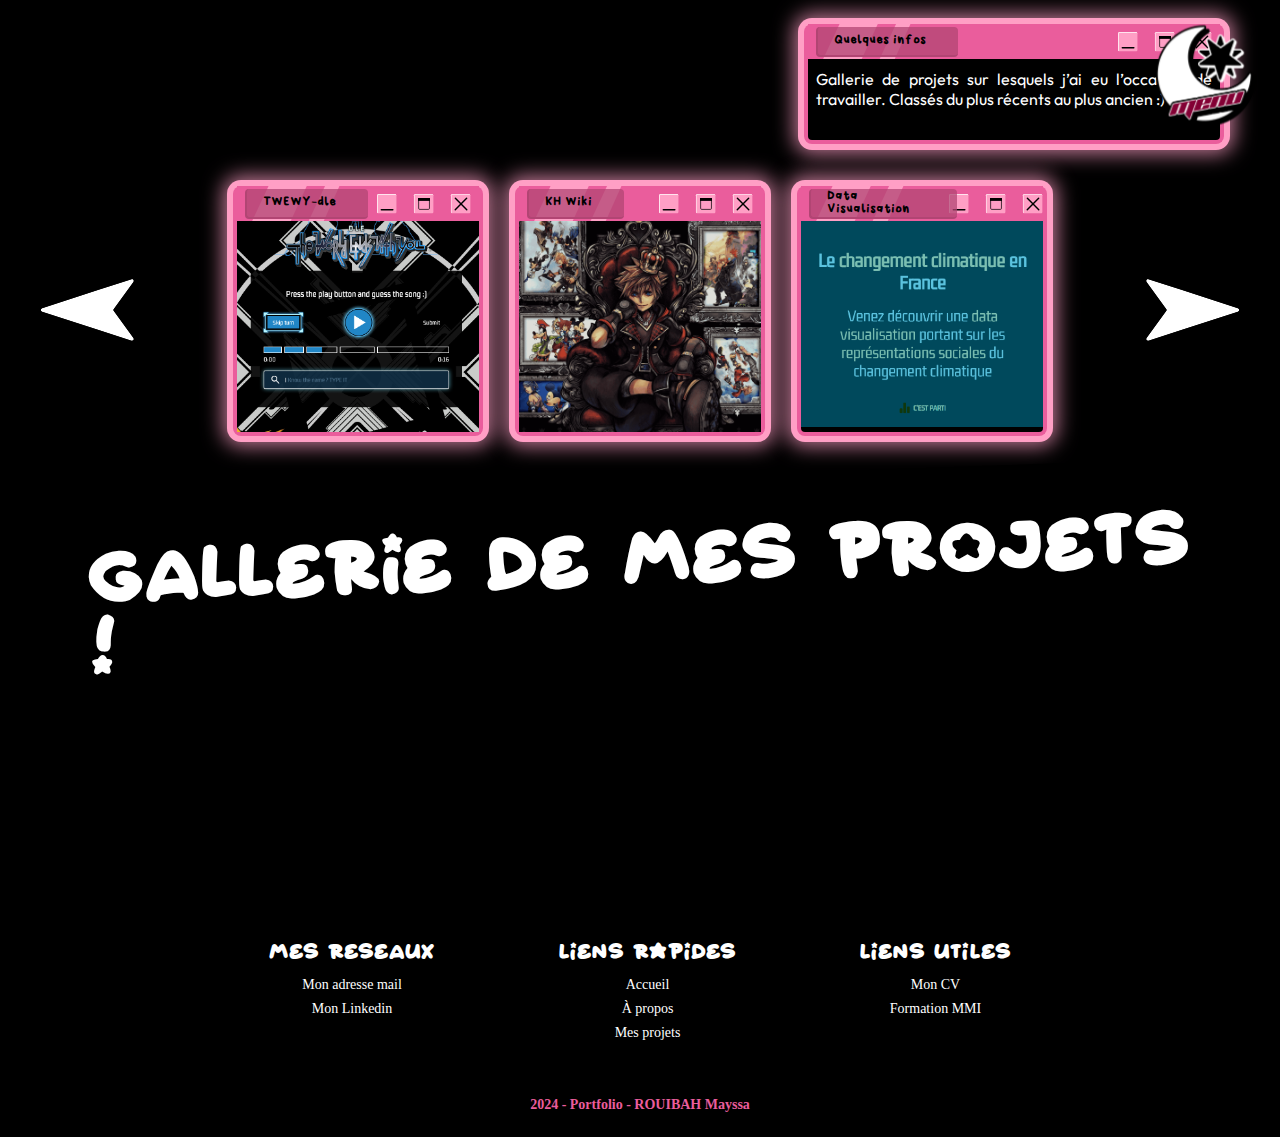
<file: projets/index.html>
<!doctype html>
    <html lang="fr" xml:lang="fr" xmlns="http://www.w3.org/1999/xhtml">
        <head>
            <title>Mayssa Rouibah</title>
            <meta charset="UTF-8"/>
            <meta name="viewport" content="width=device-width, initial-scale=1"/>
            <link rel="stylesheet" type="text/css" href="/style/style.css" />
            <script src="/js/script.js"></script>
        </head>
        <body>
            <section id="loading-screen">
                <p style="font-family: 'Winkle';font-size: 32px;color: white;">Loading...</p>
                <div class="loader"><img src="/media/visual_assets/star.png" alt="étoile"/></div>
                <p style="font-family: 'PlanetKosmos';font-size: 32px;color: white;">100%</p>
            </section>

            <header>

                <div id="menu">

                    <img id="menu_icon" src="/media/visual_assets/menu-lune.png" alt="menu"/>

                    <div id="menu_container">
                        <svg id="close_menu" xmlns="http://www.w3.org/2000/svg" width="25" height="25" viewBox="0 0 30 31" fill="none">
                            <path d="M0.455689 27.7888C-0.139508 27.1936 -0.139508 26.2286 0.455689 25.6334L25.2428 0.846301C25.838 0.251103 26.803 0.251103 27.3982 0.8463L29.5536 3.0017C30.1488 3.5969 30.1488 4.5619 29.5536 5.1571L4.76649 29.9442C4.17129 30.5394 3.20629 30.5394 2.61109 29.9442L0.455689 27.7888Z" fill="white"/>
                            <path d="M29.5443 27.7888C30.1395 27.1936 30.1395 26.2286 29.5443 25.6334L4.7572 0.846301C4.162 0.251103 3.197 0.251103 2.6018 0.8463L0.446398 3.0017C-0.148799 3.5969 -0.148799 4.5619 0.446398 5.1571L25.2335 29.9442C25.8287 30.5394 26.7937 30.5394 27.3889 29.9442L29.5443 27.7888Z" fill="white"/>
                        </svg>
                        <a href="/index.html">
                            <img src="/media/visual_assets/home.png"/>
                        </a>
                        <a href="/accueil.html#a_propos">
                            <img src="/media/visual_assets/profile.png"/>
                        </a>
                        <a href="/projets/index.html">
                            <img src="/media/visual_assets/projects.png"/>
                        </a>
                        <a class="contact" target="_blank" href="mailto:rouibahmayssa@gmail.com">
                            <img src="/media/visual_assets/mail.png"/>
                        </a>
                        <a class="contact" target="_blank" href="https://linkedin.com/in/mayssa-rouibah">
                            <img src="/media/visual_assets/linkedin.png"/>
                        </a>
                    </div>
                </div>

            </header>

            <main>
                <section id="projets_page">
                    <div id="infos" class="window" >
                        <div class="head_window">
                            <div class="title_window">Quelques infos</div>
                            <div class="boxes"></div>
                            <div class="shine"></div>
                        </div>
                        <div class="content">Gallerie de projets sur lesquels j’ai eu l’occasion de travailler. Classés du plus récents au plus ancien :)</div>
                    </div>
                    <div class="container_titre_section">
                        <div class="titre_section"><p>portfolio</p><p>portfolio</p></div>
                        <div class="titre_section_fond"></div>
                    </div>
                    <div class="carousel">
                        <div class="carousel-container">
                            <div class= "projets carousel-item">
                                <a href="/projets/twewydle.html" style="animation-delay: 1s ;" class="window" >
                                    <div class="head_window">
                                        <div class="title_window">TWEWY-dle</div>
                                        <div class="boxes"></div>
                                        <div class="shine"></div>
                                    </div>
                                    <div class="content">
                                        <img alt="Preview TWEWYdle" src="/media/projets/twewy/visual.png"/>
                                    </div>
                                </a>

                                <a href="/projets/khwiki.html" style="animation-delay: 3s ;" class="window" >
                                    <div class="head_window">
                                        <div class="title_window">KH Wiki</div>
                                        <div class="boxes"></div>
                                        <div class="shine"></div>
                                    </div>
                                    <div class="content">
                                        <img alt="Preview KH wiki" src="/media/projets/khwiki/visual.png"/>
                                    </div>
                                </a>
            
                                <a href="/projets/datavizualisation.html" style="animation-delay: 2s ;" class="window" >
                                    <div class="head_window">
                                        <div class="title_window">Data Visualisation</div>
                                        <div class="boxes"></div>
                                        <div class="shine"></div>
                                    </div>
                                    <div class="content">
                                        <img alt="Preview Data visualisation" src="/media/projets/dataviz/visual.png"/>
                                    </div>
                                </a>
            
                            </div>
                            
                            <div class="projets carousel-item">
                                <a href="/projets/fixsou.html" style="animation-delay: 4s ;" class="window" >
                                    <div class="head_window">
                                        <div class="title_window">Fixsou</div>
                                        <div class="boxes"></div>
                                        <div class="shine"></div>
                                    </div>
                                    <div class="content">
                                        <img alt="Preview Data visualisation" src="/media/projets/fixsou/visual.png"/>
                                    </div>
                                </a>
            
                                <a style="animation-delay: 5s ;" class="window" >
                                    <div class="head_window">
                                        <div class="title_window">Work in progress</div>
                                        <div class="boxes"></div>
                                        <div class="shine"></div>
                                    </div>
                                    <div class="content"></div>
                                </a>
                            </div>
                        </div>
                        

                        <div class="carousel-button prev"><img src="/media/visual_assets/next_button.svg"/></div>
                        <div class="carousel-button next"><img src="/media/visual_assets/next_button.svg"/></div>

                    </div>
                    <div id="gallerie_titre">GAllerie de mes projets !</div>
                    <div style="display: none;" class="button"><a href="projets.html">tous mes projets</a></div>
                </section>
            </main>

            <footer>
                <div id="footer_content">
                    <div id="footerinfos">
                        <div class="footer_item">
                            <p class="footer_titre">Mes reseAux</p>
                            <div class="liste_footer">
                                <a href="mailto:rouibahmayssa@gmail.com" target="_blank">Mon adresse mail</a>
                                <a href="https://linkedin.com/in/mayssa-rouibah" target="_blank">Mon Linkedin</a>
                            </div>
                        </div>
                        
                        <div class="footer_item">
                            <p class="footer_titre">liens rapides</p>
                            <div class="liste_footer">
                                <a href="/index.html">Accueil</a>
                                <a href="/accueil.html">À propos</a>
                                <a href="/projets/index.html">Mes projets</a>
                            </div>
                        </div>
    
                        <div class="footer_item">
                            <p class="footer_titre">Liens utiles</p>
                            <div class="liste_footer">
                                <a href="/ROUIBAH_MAYSSA_CV.pdf" target="_blank">Mon CV</a>
                                <a href="https://www.onisep.fr/ressources/univers-formation/formations/post-bac/but-metiers-du-multimedia-et-de-l-internet-parcours-creation-numerique" target="_blank">
                                Formation MMI</a>
                            </div>
                        </div>
    
                    </div>
                    <p id="mentionslegales">2024 - Portfolio - ROUIBAH Mayssa</p>
                </div>
            </footer>

        </body>
    </html>
</file>
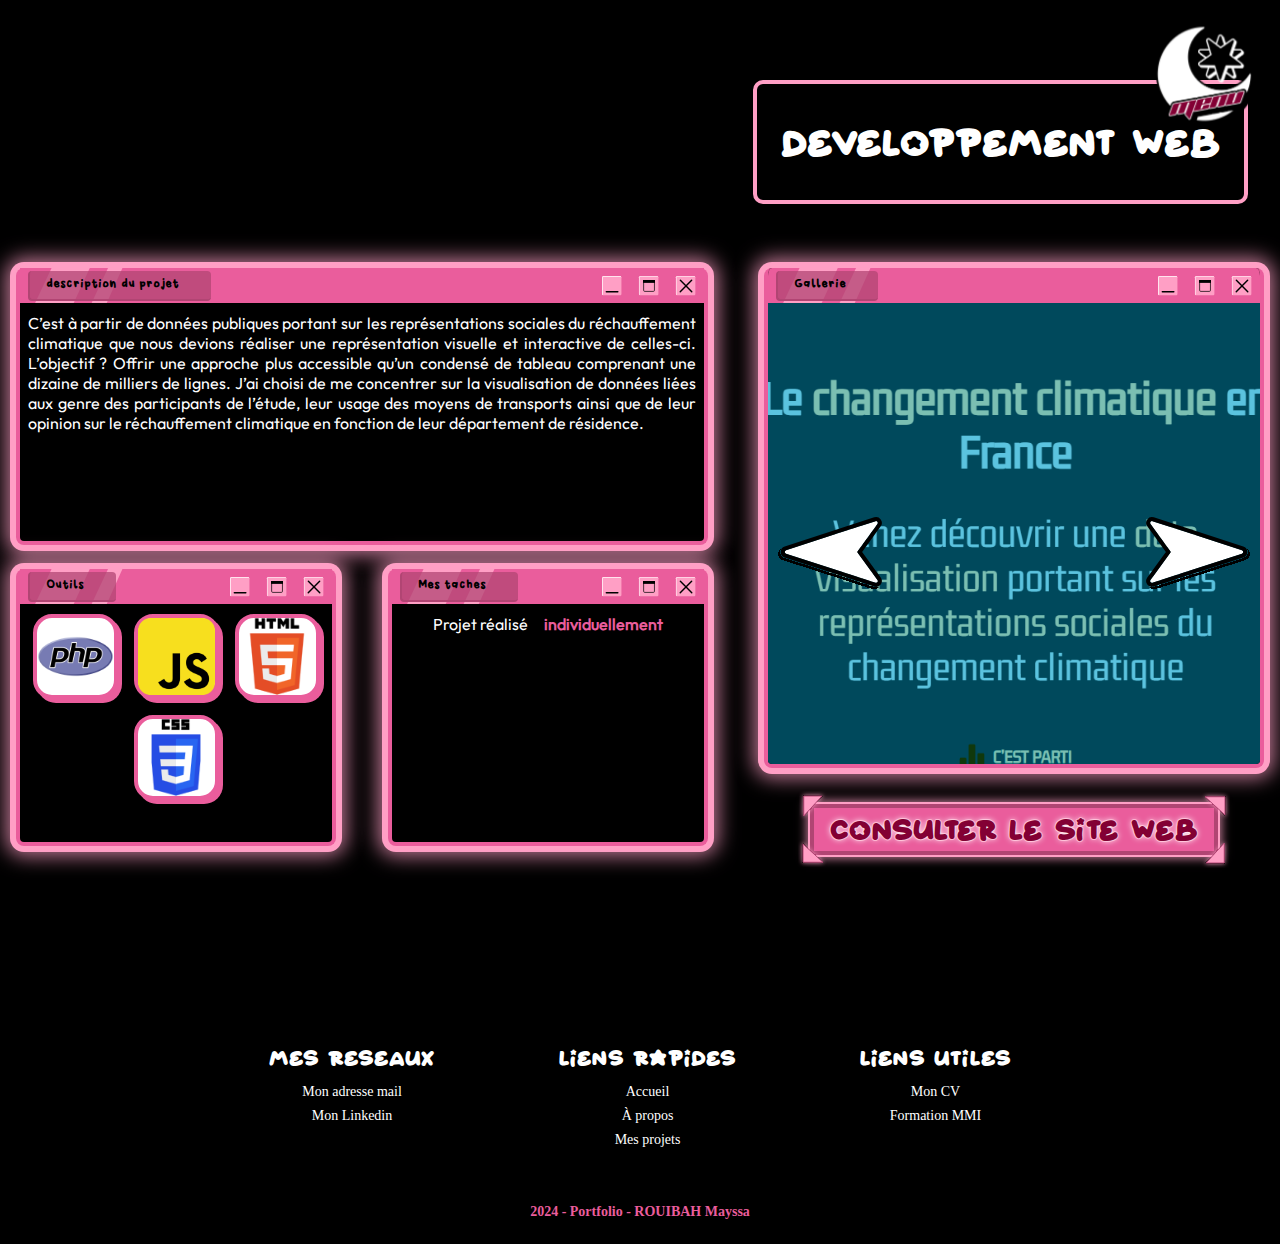
<file: projets/datavizualisation.html>
<!doctype html>
    <html lang="fr" xml:lang="fr" xmlns="http://www.w3.org/1999/xhtml">
        <head>
            <title>Mayssa Rouibah</title>
            <meta charset="UTF-8"/>
            <meta name="viewport" content="width=device-width, initial-scale=1"/>
            <link rel="stylesheet" type="text/css" href="/style/style.css" />
            <script src="/js/script.js"></script>
        </head>
        <body>
            
            <section id="loading-screen">
                <p style="font-family: 'Winkle';font-size: 32px;color: white;">Loading...</p>
                <div class="loader"><img src="/media/visual_assets/star.png" alt="étoile"/></div>
                <p style="font-family: 'PlanetKosmos';font-size: 32px;color: white;">100%</p>
            </section>
            <header>

                <div id="menu">

                    <img id="menu_icon" src="/media/visual_assets/menu-lune.png" alt="menu"/>

                    <div id="menu_container">
                        <svg id="close_menu" xmlns="http://www.w3.org/2000/svg" width="25" height="25" viewBox="0 0 30 31" fill="none">
                            <path d="M0.455689 27.7888C-0.139508 27.1936 -0.139508 26.2286 0.455689 25.6334L25.2428 0.846301C25.838 0.251103 26.803 0.251103 27.3982 0.8463L29.5536 3.0017C30.1488 3.5969 30.1488 4.5619 29.5536 5.1571L4.76649 29.9442C4.17129 30.5394 3.20629 30.5394 2.61109 29.9442L0.455689 27.7888Z" fill="white"/>
                            <path d="M29.5443 27.7888C30.1395 27.1936 30.1395 26.2286 29.5443 25.6334L4.7572 0.846301C4.162 0.251103 3.197 0.251103 2.6018 0.8463L0.446398 3.0017C-0.148799 3.5969 -0.148799 4.5619 0.446398 5.1571L25.2335 29.9442C25.8287 30.5394 26.7937 30.5394 27.3889 29.9442L29.5443 27.7888Z" fill="white"/>
                        </svg>
                        <a href="/index.html">
                            <img src="/media/visual_assets/home.png"/>
                        </a>
                        <a href="/accueil.html#a_propos">
                            <img src="/media/visual_assets/profile.png"/>
                        </a>
                        <a href="/projets/index.html">
                            <img src="/media/visual_assets/projects.png"/>
                        </a>
                        <a class="contact" target="_blank" href="mailto:rouibahmayssa@gmail.com">
                            <img src="/media/visual_assets/mail.png"/>
                        </a>
                        <a class="contact" target="_blank" href="https://linkedin.com/in/mayssa-rouibah">
                            <img src="/media/visual_assets/linkedin.png"/>
                        </a>
                    </div>
                </div>

            </header>
            <main>
                
                <section id="section_projet">
                    <div class="container_titre_section">
                        <div class="titre_section"><p>data visualisation</p><p>data visualisation</p></div>
                        <div class="titre_section_fond"></div>
                    </div>
                    
                    <div class="projet_cat">Developpement Web</div>

                    <div class="projet_detail">
                        
                        <div class="projet_text">

                            <div class="description_projet window" >
                                <div class="head_window">
                                    <div class="title_window">description du projet</div>
                                    <div class="boxes"></div>
                                    <div class="shine"></div>
                                </div>
                                <div class="content">
                                    C’est à partir de données publiques portant sur les représentations sociales du réchauffement climatique que nous devions réaliser une représentation visuelle et interactive de celles-ci. L’objectif ? Offrir une approche plus accessible qu’un condensé de tableau comprenant une dizaine de milliers de lignes. J’ai choisi de me concentrer sur la visualisation de données liées aux genre des participants de l’étude, leur usage des moyens de transports ainsi que de leur opinion sur le réchauffement climatique en fonction de leur département de résidence.
                                </div>
                            </div>
                            
                            <div class="outils_taches">

                                <div class="outils_projet window" >
                                    <div class="head_window">
                                        <div class="title_window">Outils</div>
                                        <div class="boxes"></div>
                                        <div class="shine"></div>
                                    </div>
                                    <div class="content">
                                        <div class="img_outil"><img src="/media/visual_assets/php.png" alt="php logo"/></div>
                                        <div class="img_outil"><img src="/media/visual_assets/js.png" alt="JS logo"/></div>
                                        <div class="img_outil"><img src="/media/visual_assets/html5.png" alt="HTML logo"/></div>
                                        <div class="img_outil"><img src="/media/visual_assets/CSS.png" alt="CSS logo"/></div>
                                    </div>
                                </div>

                                <div class="mes_taches window" >
                                    <div class="head_window">
                                        <div class="title_window">Mes taches</div>
                                        <div class="boxes"></div>
                                        <div class="shine"></div>
                                    </div>
                                    <div class="content">
                                        Projet réalisé<span style="color: #EA5D9C; font-weight: 700;">individuellement</span>
                                    </div>
                                </div>

                            </div>

                        </div>

                        <div class="visuel_et_liens">

                            <div class="visuels window" >
                                <div class="head_window">
                                    <div class="title_window">Gallerie</div>
                                    <div class="boxes"></div>
                                    <div class="shine"></div>
                                </div>
                                <div class="carousel content">
                                        <div class="carousel-container">

                                            <div class= "carousel-item">
                                                <img src="/media/projets/dataviz/visual.png" alt="capture d'écran du projet"/>
                                            </div>

                                            <div class= "carousel-item">
                                                <img src="/media/projets/dataviz/screenshot_01.png" alt="capture d'écran du projet"/>
                                            </div>

                                            <div class= "carousel-item">
                                                <img src="/media/projets/dataviz/screenshot_02.png" alt="capture d'écran du projet"/>
                                            </div>

                                            <div class= "carousel-item">
                                                <img src="/media/projets/dataviz/screenshot_03.png" alt="capture d'écran du projet"/>
                                            </div>

                                            <div class= "carousel-item">
                                                <img src="/media/projets/dataviz/screenshot_04.png" alt="capture d'écran du projet"/>
                                            </div>

                                        </div>
                                        <div class="carousel-button prev"><img src="/media/visual_assets/next_button.svg"/></div>
                                        <div class="carousel-button next"><img src="/media/visual_assets/next_button.svg"/></div>
                                </div>
                            </div>

                            <div class="buttons">
                                <div class="button"><a href="http://projets.iut-bobigny.univ-paris13.fr/~rouibah/SAE303/">consulter le site web</a></div>
                            </div>
                        </div>

                    </div>
                </section>
            </main>

            <footer>
                <div id="footer_content">
                    <div id="footerinfos">
                        <div class="footer_item">
                            <p class="footer_titre">Mes reseAux</p>
                            <div class="liste_footer">
                                <a href="mailto:rouibahmayssa@gmail.com" target="_blank">Mon adresse mail</a>
                                <a href="https://linkedin.com/in/mayssa-rouibah" target="_blank">Mon Linkedin</a>
                            </div>
                        </div>
                        
                        <div class="footer_item">
                            <p class="footer_titre">liens rapides</p>
                            <div class="liste_footer">
                                <a href="/index.html">Accueil</a>
                                <a href="/accueil.html">À propos</a>
                                <a href="/projets/index.html">Mes projets</a>
                            </div>
                        </div>
    
                        <div class="footer_item">
                            <p class="footer_titre">Liens utiles</p>
                            <div class="liste_footer">
                                <a href="/ROUIBAH_MAYSSA_CV.pdf" target="_blank">Mon CV</a>
                                <a href="https://www.onisep.fr/ressources/univers-formation/formations/post-bac/but-metiers-du-multimedia-et-de-l-internet-parcours-creation-numerique" target="_blank">
                                Formation MMI</a>
                            </div>
                        </div>
    
                    </div>
                    <p id="mentionslegales">2024 - Portfolio - ROUIBAH Mayssa</p>
                </div>
            </footer>
        </body>
    </html>
</file>
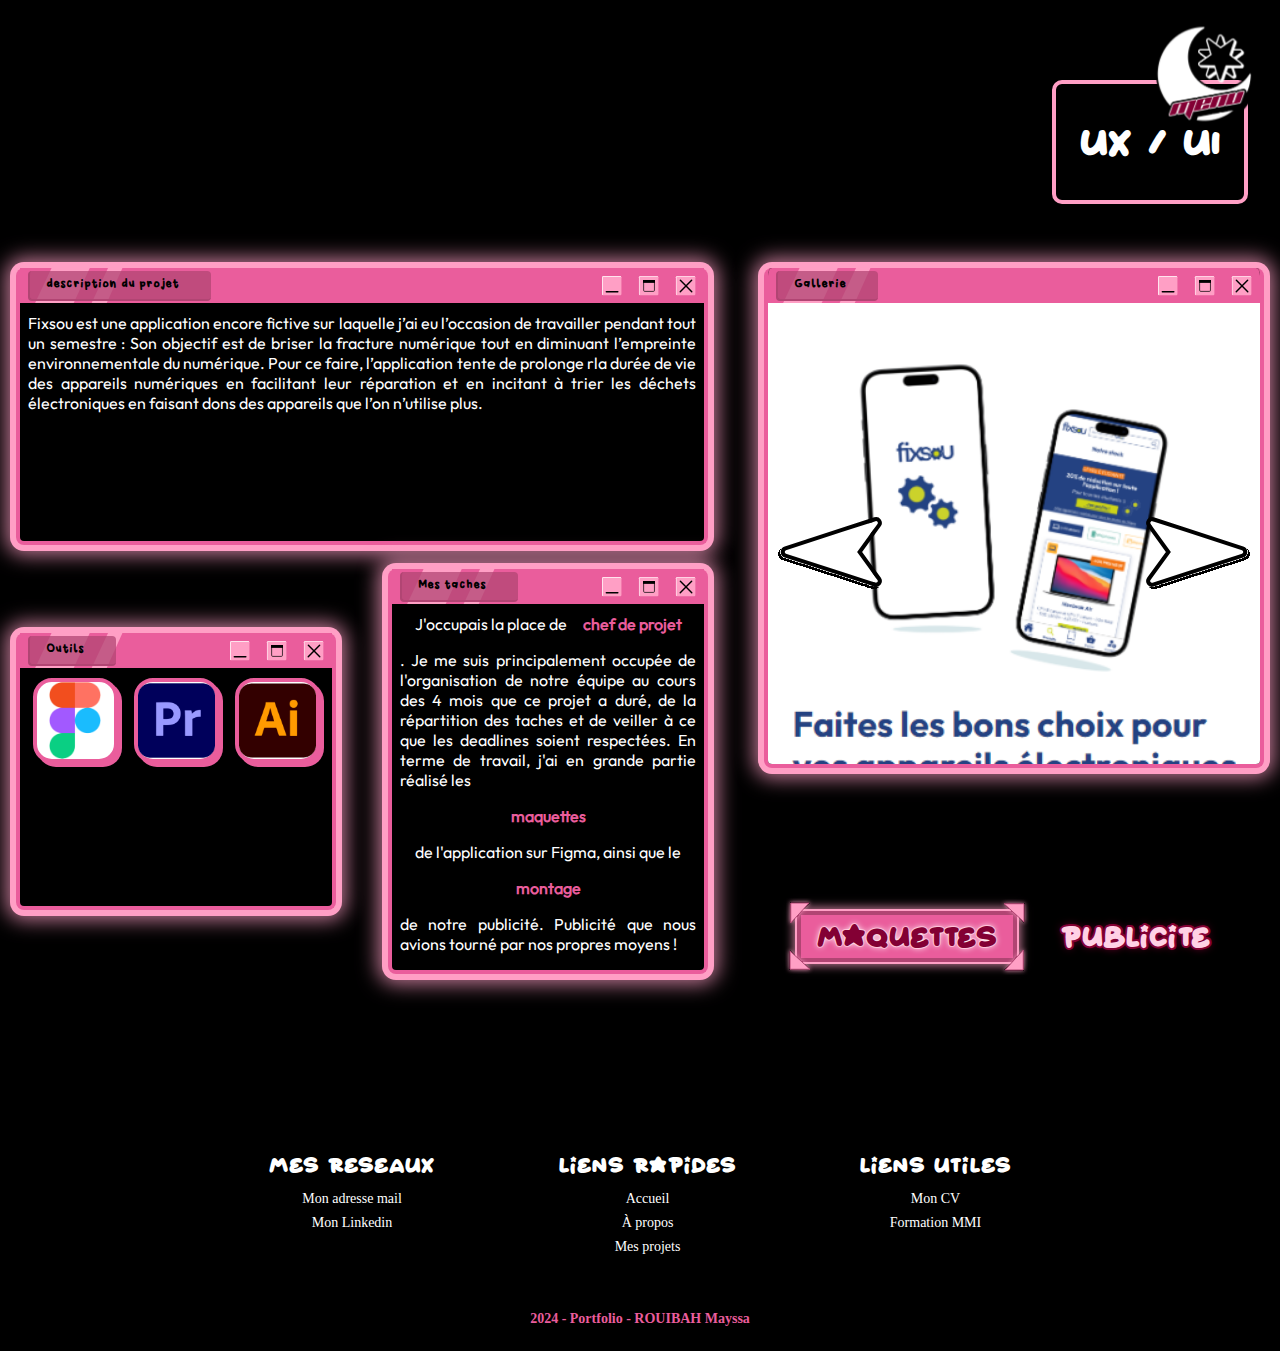
<file: projets/fixsou.html>
<!doctype html>
    <html lang="fr" xml:lang="fr" xmlns="http://www.w3.org/1999/xhtml">
        <head>
            <title>Mayssa Rouibah</title>
            <meta charset="UTF-8"/>
            <meta name="viewport" content="width=device-width, initial-scale=1"/>
            <link rel="stylesheet" type="text/css" href="/style/style.css" />
            <script src="/js/script.js"></script>
        </head>
        <body>
            
            <section id="loading-screen">
                <p style="font-family: 'Winkle';font-size: 32px;color: white;">Loading...</p>
                <div class="loader"><img src="/media/visual_assets/star.png" alt="étoile"/></div>
                <p style="font-family: 'PlanetKosmos';font-size: 32px;color: white;">100%</p>
            </section>
            <header>

                <div id="menu">

                    <img id="menu_icon" src="/media/visual_assets/menu-lune.png" alt="menu"/>

                    <div id="menu_container">
                        <svg id="close_menu" xmlns="http://www.w3.org/2000/svg" width="25" height="25" viewBox="0 0 30 31" fill="none">
                            <path d="M0.455689 27.7888C-0.139508 27.1936 -0.139508 26.2286 0.455689 25.6334L25.2428 0.846301C25.838 0.251103 26.803 0.251103 27.3982 0.8463L29.5536 3.0017C30.1488 3.5969 30.1488 4.5619 29.5536 5.1571L4.76649 29.9442C4.17129 30.5394 3.20629 30.5394 2.61109 29.9442L0.455689 27.7888Z" fill="white"/>
                            <path d="M29.5443 27.7888C30.1395 27.1936 30.1395 26.2286 29.5443 25.6334L4.7572 0.846301C4.162 0.251103 3.197 0.251103 2.6018 0.8463L0.446398 3.0017C-0.148799 3.5969 -0.148799 4.5619 0.446398 5.1571L25.2335 29.9442C25.8287 30.5394 26.7937 30.5394 27.3889 29.9442L29.5443 27.7888Z" fill="white"/>
                        </svg>
                        <a href="/index.html">
                            <img src="/media/visual_assets/home.png"/>
                        </a>
                        <a href="/accueil.html#a_propos">
                            <img src="/media/visual_assets/profile.png"/>
                        </a>
                        <a href="/projets/index.html">
                            <img src="/media/visual_assets/projects.png"/>
                        </a>
                        <a class="contact" target="_blank" href="mailto:rouibahmayssa@gmail.com">
                            <img src="/media/visual_assets/mail.png"/>
                        </a>
                        <a class="contact" target="_blank" href="https://linkedin.com/in/mayssa-rouibah">
                            <img src="/media/visual_assets/linkedin.png"/>
                        </a>
                    </div>
                </div>

            </header>
            <main>
                
                <section id="section_projet">
                    <div class="container_titre_section">
                        <div class="titre_section"><p>fixsou</p><p>fixsou</p></div>
                        <div class="titre_section_fond"></div>
                    </div>
                    
                    <div class="projet_cat">UX / UI</div>

                    <div class="projet_detail">
                        
                        <div class="projet_text">

                            <div class="description_projet window" >
                                <div class="head_window">
                                    <div class="title_window">description du projet</div>
                                    <div class="boxes"></div>
                                    <div class="shine"></div>
                                </div>
                                <div class="content">
                                    Fixsou est une application encore fictive sur laquelle j’ai eu l’occasion de travailler pendant tout un semestre : Son objectif est de briser la fracture numérique tout en diminuant l’empreinte environnementale du numérique. Pour ce faire, l’application tente de prolonge rla durée de vie des appareils numériques en facilitant leur réparation et en incitant à trier les déchets électroniques en faisant dons des appareils que l’on n’utilise plus.     
                                </div>
                            </div>
                            
                            <div class="outils_taches">

                                <div class="outils_projet window" >
                                    <div class="head_window">
                                        <div class="title_window">Outils</div>
                                        <div class="boxes"></div>
                                        <div class="shine"></div>
                                    </div>
                                    <div class="content">
                                        <div class="img_outil"><img src="/media/visual_assets/figma.png" alt="figma logo"/></div>
                                        <div class="img_outil"><img src="/media/visual_assets/premierepro.png" alt="figma logo"/></div>
                                        <div class="img_outil"><img src="/media/visual_assets/illustrator.png" alt="figma logo"/></div>
                                    </div>
                                </div>

                                <div class="mes_taches window" >
                                    <div class="head_window">
                                        <div class="title_window">Mes taches</div>
                                        <div class="boxes"></div>
                                        <div class="shine"></div>
                                    </div>
                                    <div class="content">
                                        J'occupais la place de<span style="color: #EA5D9C; font-weight: 700;">chef de projet</span>. Je me suis principalement occupée de l'organisation de notre équipe au cours des 4 mois que ce projet a duré, de la répartition des taches et de veiller à ce que 
                                        les deadlines soient respectées. En terme de travail, j'ai en grande partie réalisé les <span style="color: #EA5D9C; font-weight: 700;">maquettes</span> de l'application sur Figma, 
                                        ainsi que le <span style="color: #EA5D9C; font-weight: 700;">montage</span> de notre publicité. Publicité que nous avions tourné par nos propres moyens !
                                    </div>
                                </div>

                            </div>

                        </div>

                        <div class="visuel_et_liens">

                            <div class="visuels window" >
                                <div class="head_window">
                                    <div class="title_window">Gallerie</div>
                                    <div class="boxes"></div>
                                    <div class="shine"></div>
                                </div>
                                <div class="carousel content">
                                        <div class="carousel-container">

                                            <div class= "carousel-item">
                                                <img src="/media/projets/fixsou/visual.png" alt="capture d'écran du projet"/>
                                            </div>

                                            <div class= "carousel-item">
                                                <img src="/media/projets/fixsou/screenshot_01.png" alt="capture d'écran du projet"/>
                                            </div>

                                            <div class= "carousel-item">
                                                <img src="/media/projets/fixsou/screenshot_02.png" alt="capture d'écran du projet"/>
                                            </div>

                                            <div class= "carousel-item">
                                                <img src="/media/projets/fixsou/screenshot_03.png" alt="capture d'écran du projet"/>
                                            </div>

                                            <div class= "carousel-item">
                                                <img src="/media/projets/fixsou/screenshot_04.png" alt="capture d'écran du projet"/>
                                            </div>

                                        </div>
                                        <div class="carousel-button prev"><img src="/media/visual_assets/next_button.svg"/></div>
                                        <div class="carousel-button next"><img src="/media/visual_assets/next_button.svg"/></div>
                                </div>
                            </div>

                            <div class="buttons">
                                <div class="button"><a href="https://www.figma.com/design/bcNdsyUnEXo053s2XodDr7/FIXSOU?m=auto&t=VohYbXV9SGZY2ReM-1">maquettes</a></div>
                                <div class="button"><a href="https://www.youtube.com/watch?v=DEf_GiK-4Tc&pp=ygUGZml4c291">publicite</a></div>
                            </div>
                        </div>

                    </div>
                </section>
            </main>

            <footer>
                <div id="footer_content">
                    <div id="footerinfos">
                        <div class="footer_item">
                            <p class="footer_titre">Mes reseAux</p>
                            <div class="liste_footer">
                                <a href="mailto:rouibahmayssa@gmail.com" target="_blank">Mon adresse mail</a>
                                <a href="https://linkedin.com/in/mayssa-rouibah" target="_blank">Mon Linkedin</a>
                            </div>
                        </div>
                        
                        <div class="footer_item">
                            <p class="footer_titre">liens rapides</p>
                            <div class="liste_footer">
                                <a href="/index.html">Accueil</a>
                                <a href="/accueil.html">À propos</a>
                                <a href="/projets/index.html">Mes projets</a>
                            </div>
                        </div>
    
                        <div class="footer_item">
                            <p class="footer_titre">Liens utiles</p>
                            <div class="liste_footer">
                                <a href="/ROUIBAH_MAYSSA_CV.pdf" target="_blank">Mon CV</a>
                                <a href="https://www.onisep.fr/ressources/univers-formation/formations/post-bac/but-metiers-du-multimedia-et-de-l-internet-parcours-creation-numerique" target="_blank">
                                Formation MMI</a>
                            </div>
                        </div>
    
                    </div>
                    <p id="mentionslegales">2024 - Portfolio - ROUIBAH Mayssa</p>
                </div>
            </footer>
        </body>
    </html>
</file>
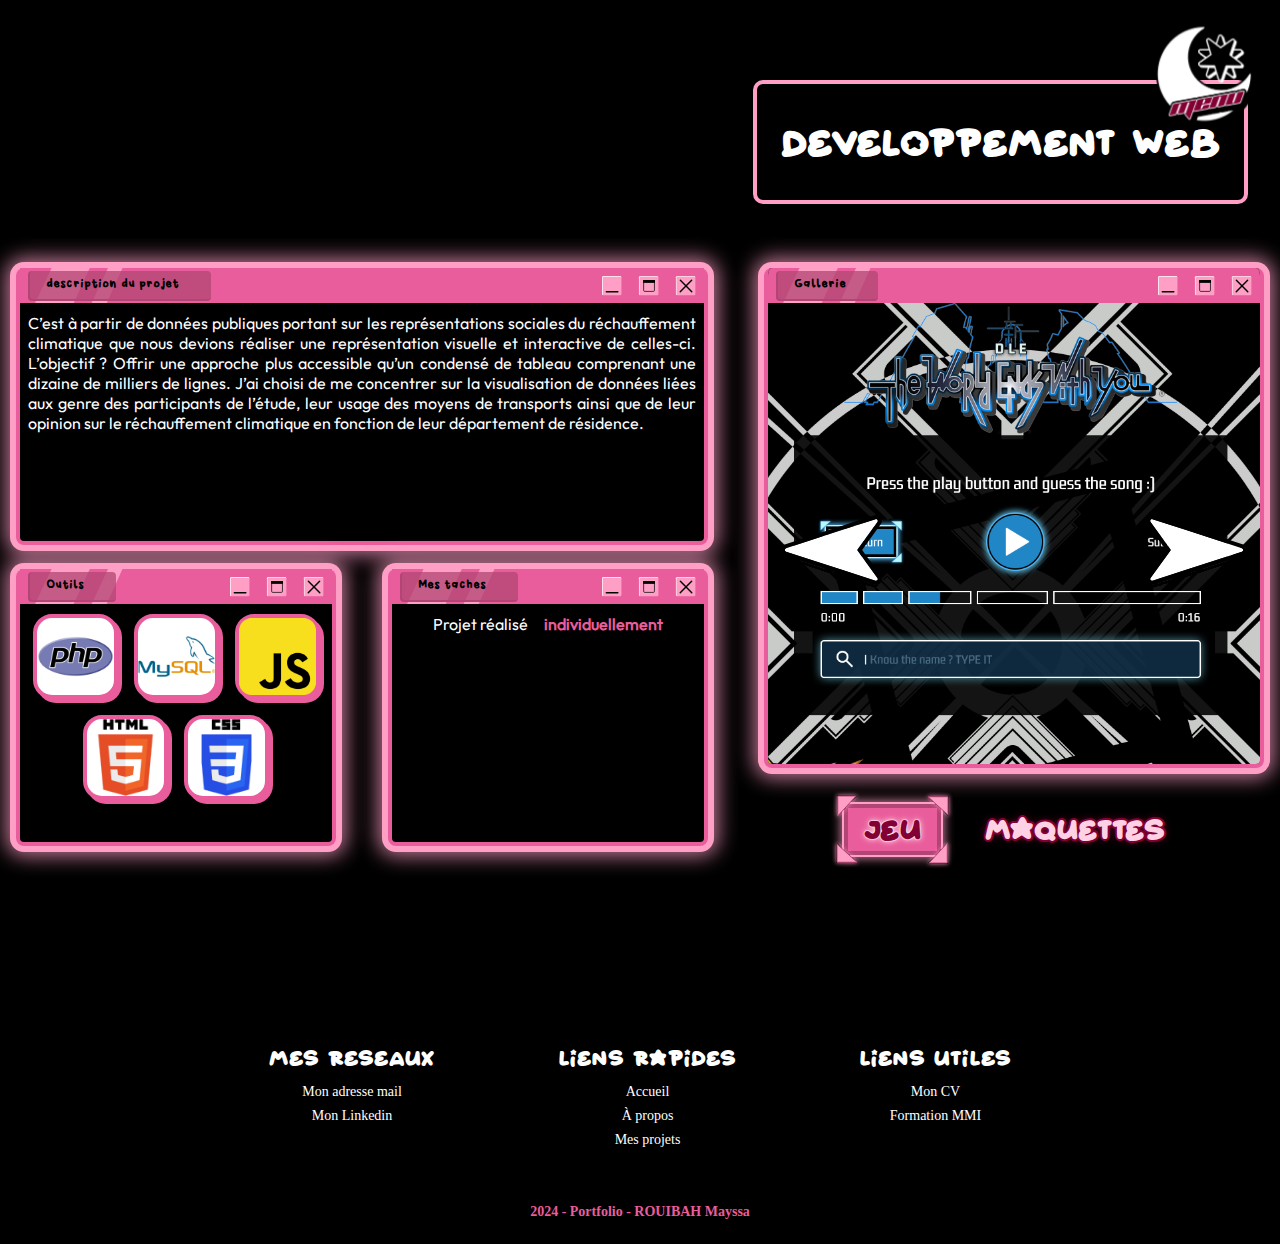
<file: projets/twewydle.html>
<!doctype html>
    <html lang="fr" xml:lang="fr" xmlns="http://www.w3.org/1999/xhtml">
        <head>
            <title>Mayssa Rouibah</title>
            <meta charset="UTF-8"/>
            <meta name="viewport" content="width=device-width, initial-scale=1"/>
            <link rel="stylesheet" type="text/css" href="/style/style.css" />
            <script src="/js/script.js"></script>
        </head>
        <body>
            
            <section id="loading-screen">
                <p style="font-family: 'Winkle';font-size: 32px;color: white;">Loading...</p>
                <div class="loader"><img src="/media/visual_assets/star.png" alt="étoile"/></div>
                <p style="font-family: 'PlanetKosmos';font-size: 32px;color: white;">100%</p>
            </section>
            <header>

                <div id="menu">

                    <img id="menu_icon" src="/media/visual_assets/menu-lune.png" alt="menu"/>

                    <div id="menu_container">
                        <svg id="close_menu" xmlns="http://www.w3.org/2000/svg" width="25" height="25" viewBox="0 0 30 31" fill="none">
                            <path d="M0.455689 27.7888C-0.139508 27.1936 -0.139508 26.2286 0.455689 25.6334L25.2428 0.846301C25.838 0.251103 26.803 0.251103 27.3982 0.8463L29.5536 3.0017C30.1488 3.5969 30.1488 4.5619 29.5536 5.1571L4.76649 29.9442C4.17129 30.5394 3.20629 30.5394 2.61109 29.9442L0.455689 27.7888Z" fill="white"/>
                            <path d="M29.5443 27.7888C30.1395 27.1936 30.1395 26.2286 29.5443 25.6334L4.7572 0.846301C4.162 0.251103 3.197 0.251103 2.6018 0.8463L0.446398 3.0017C-0.148799 3.5969 -0.148799 4.5619 0.446398 5.1571L25.2335 29.9442C25.8287 30.5394 26.7937 30.5394 27.3889 29.9442L29.5443 27.7888Z" fill="white"/>
                        </svg>
                        <a href="/index.html">
                            <img src="/media/visual_assets/home.png"/>
                        </a>
                        <a href="/accueil.html#a_propos">
                            <img src="/media/visual_assets/profile.png"/>
                        </a>
                        <a href="/projets/index.html">
                            <img src="/media/visual_assets/projects.png"/>
                        </a>
                        <a class="contact" target="_blank" href="mailto:rouibahmayssa@gmail.com">
                            <img src="/media/visual_assets/mail.png"/>
                        </a>
                        <a class="contact" target="_blank" href="https://linkedin.com/in/mayssa-rouibah">
                            <img src="/media/visual_assets/linkedin.png"/>
                        </a>
                    </div>
                </div>

            </header>
            <main>
                
                <section id="section_projet">
                    <div class="container_titre_section">
                        <div class="titre_section"><p>TWEWYDLE</p><p>TWEWYDLE</p></div>
                        <div class="titre_section_fond"></div>
                    </div>
                    
                    <div class="projet_cat">developpement Web</div>

                    <div class="projet_detail">
                        
                        <div class="projet_text">

                            <div class="description_projet window" >
                                <div class="head_window">
                                    <div class="title_window">description du projet</div>
                                    <div class="boxes"></div>
                                    <div class="shine"></div>
                                </div>
                                <div class="content">
                                    C’est à partir de données publiques portant sur les représentations sociales du réchauffement climatique que nous devions réaliser une représentation visuelle et interactive de celles-ci. L’objectif ? Offrir une approche plus accessible qu’un condensé de tableau comprenant une dizaine de milliers de lignes. J’ai choisi de me concentrer sur la visualisation de données liées aux genre des participants de l’étude, leur usage des moyens de transports ainsi que de leur opinion sur le réchauffement climatique en fonction de leur département de résidence.
                                </div>
                            </div>
                            
                            <div class="outils_taches">

                                <div class="outils_projet window" >
                                    <div class="head_window">
                                        <div class="title_window">Outils</div>
                                        <div class="boxes"></div>
                                        <div class="shine"></div>
                                    </div>
                                    <div class="content">
                                        <div class="img_outil"><img src="/media/visual_assets/php.png" alt="php logo"/></div>
                                        <div class="img_outil"><img src="/media/visual_assets/mysql.png" alt="mysql logo"/></div>
                                        <div class="img_outil"><img src="/media/visual_assets/js.png" alt="JS logo"/></div>
                                        <div class="img_outil"><img src="/media/visual_assets/html5.png" alt="HTML logo"/></div>
                                        <div class="img_outil"><img src="/media/visual_assets/CSS.png" alt="CSS logo"/></div>
                                    </div>
                                </div>

                                <div class="mes_taches window" >
                                    <div class="head_window">
                                        <div class="title_window">Mes taches</div>
                                        <div class="boxes"></div>
                                        <div class="shine"></div>
                                    </div>
                                    <div class="content">
                                        Projet réalisé<span style="color: #EA5D9C; font-weight: 700;">individuellement</span>
                                    </div>
                                </div>

                            </div>

                        </div>

                        <div class="visuel_et_liens">

                            <div class="visuels window" >
                                <div class="head_window">
                                    <div class="title_window">Gallerie</div>
                                    <div class="boxes"></div>
                                    <div class="shine"></div>
                                </div>
                                <div class="carousel content">
                                        <div class="carousel-container">

                                            <div class= "carousel-item">
                                                <img src="/media/projets/twewy/visual.png" alt="capture d'écran du projet"/>
                                            </div>

                                            <div class= "carousel-item">
                                                <img src="/media/projets/twewy/screenshot_01.png" alt="capture d'écran du projet"/>
                                            </div>

                                            <div class= "carousel-item">
                                                <img src="/media/projets/twewy/screenshot_02.png" alt="capture d'écran du projet"/>
                                            </div>

                                            <div class= "carousel-item">
                                                <img src="/media/projets/twewy/screenshot_03.png" alt="capture d'écran du projet"/>
                                            </div>

                                            <div class= "carousel-item">
                                                <img src="/media/projets/twewy/screenshot_04.png" alt="capture d'écran du projet"/>
                                            </div>

                                            <div class= "carousel-item">
                                                <img src="/media/projets/twewy/screenshot_05.png" alt="capture d'écran du projet"/>
                                            </div>

                                        </div>
                                        <div class="carousel-button prev"><img src="/media/visual_assets/next_button.svg"/></div>
                                        <div class="carousel-button next"><img src="/media/visual_assets/next_button.svg"/></div>
                                </div>
                            </div>

                            <div class="buttons">
                                <div class="button"><a href="#">Jeu</a></div>
                                <div class="button"><a target="_blank" href="https://www.figma.com/design/qj90TOlRlXb08d0sdoXYu7/TWEWYdle?m=auto&t=58f1RDCOi2rmptCe-1">Maquettes</a></div>
                            </div>
                        </div>

                    </div>
                </section>
            </main>

            <footer>
                <div id="footer_content">
                    <div id="footerinfos">
                        <div class="footer_item">
                            <p class="footer_titre">Mes reseAux</p>
                            <div class="liste_footer">
                                <a href="mailto:rouibahmayssa@gmail.com" target="_blank">Mon adresse mail</a>
                                <a href="https://linkedin.com/in/mayssa-rouibah" target="_blank">Mon Linkedin</a>
                            </div>
                        </div>
                        
                        <div class="footer_item">
                            <p class="footer_titre">liens rapides</p>
                            <div class="liste_footer">
                                <a href="/index.html">Accueil</a>
                                <a href="/accueil.html">À propos</a>
                                <a href="/projets/index.html">Mes projets</a>
                            </div>
                        </div>
    
                        <div class="footer_item">
                            <p class="footer_titre">Liens utiles</p>
                            <div class="liste_footer">
                                <a href="/ROUIBAH_MAYSSA_CV.pdf" target="_blank">Mon CV</a>
                                <a href="https://www.onisep.fr/ressources/univers-formation/formations/post-bac/but-metiers-du-multimedia-et-de-l-internet-parcours-creation-numerique" target="_blank">
                                Formation MMI</a>
                            </div>
                        </div>
    
                    </div>
                    <p id="mentionslegales">2024 - Portfolio - ROUIBAH Mayssa</p>
                </div>
            </footer>
        </body>
    </html>
</file>
<file: style/style.css>
/* Pour les typos */

@font-face {
    font-family: 'Outifit';
    src: url('fonts/outifit.ttf') format('truetype');
    font-weight: normal;
    font-style: normal;
}

@font-face {
    font-family: 'PlanetKosmos';
    src: url('fonts/planet_kosmos.TTF') format('truetype');
    font-weight: normal;
    font-style: normal;
}

@font-face {
    font-family: 'Starborn';
    src: url('fonts/Starborn.otf') format('opentype');
    font-weight: normal;
    font-style: normal;
}

@font-face {
    font-family: 'Winkle';
    src: url('fonts/winkle.otf') format('opentype');
    font-weight: normal;
    font-style: normal;
}

/* ANIMATIONS */

@keyframes expandWidth {
    0%{
        transform: rotate(8deg) ;
        padding: 24px 0 ;
        width: 0px;
    }
    100%{
        transform: rotate(8deg) ;
        padding: 24px 10vw ;
        width: 110vw;
    }
  }

@keyframes rotateBox{
    from{
        transform: rotate(8deg) translate(0px,0px);
    }to{
        transform: rotate(8deg) translate(-30px,40px);
    }
}

@keyframes byeBox{
    to{
        opacity: 0%;
    }
}

@keyframes getVisible{
    from{
        opacity: 0%;
    }
    to{
        opacity: 100%;
    }
}

@keyframes floatIn{
    from{
        opacity: 0%;
        transform: translate(0px,25px);
    }
    to{
        transform: translate(0px,0px);
        opacity: 100%;
    }
}

@keyframes retroFloat {
    0% {
        opacity: 1;
        transform: translate(0, 0);
    }
    50% {
        opacity: 1;
        transform: translate(0, -4px);
    }
    100% {
        opacity: 1;
        transform: translate(0, 0);
    }
    100%, 200% { 
        opacity: 1;
        transform: translate(0, 0);
    }
}

@keyframes spin {
    0% { transform: rotate(0deg); }
    100% { transform: rotate(360deg); }
}

@keyframes changeBackColor {
    from{
        background-color: white;
    }
    to{
        background-color: #ff9fc5;
    }
}

/* POUR LA PAGE D'ACCUEIL ANIM */

@keyframes enteringPic{
    0%{
        transform: scale(1.5) translate(50vw,-100vh);
        filter: drop-shadow(0px 0px 0px #EA5D9C);
    }50%{
        transform: scale(1.1) translate(0vw,0);
        filter: drop-shadow(0px 0px 0px #EA5D9C);
    }
    100%{
        transform: scale(1) ;
        filter: drop-shadow(24px 24px 0px #EA5D9C);
    }
}

@keyframes revealGradient{
    0% {
        background-position: bottom;
    }
    100% {
        background-position: top;
    }
}

@keyframes rectColorPhoto{
    0%{
        transform: translate(-50%, 0);
        height: 0;
    }100%{
        height: 100%;
        transform: translate(-50%, 100%);
    }
}

@keyframes devColor {
    from{
        background-position: 0 0;
    }to{
        background-position: 100% 0;
    }
}

/* Pour le fond */

@keyframes fallingStar {
    from {
        top: -50px;
    }
    to {
        top: 100vh;
    }
}

@keyframes fallingPic {
    0% {
        opacity: 1;
        transform: translateY(100vw) rotate(0) scale(0.8);
    }
    100% {
        opacity: 1;
        transform: translateY(var(--translate-Y)) rotate(var(--rotate))  scale(1.1);
    }
}

@keyframes retroFloatPic {
    0% {
        transform: translateY(var(--translate-Y)) rotate(var(--rotate))  scale(1.1);
    }
    50% {
        transform: translateY(calc(var(--translate-Y) + 6px)) rotate(var(--rotate))  scale(1.1)
    }
    100% {
        transform: translateY(var(--translate-Y)) rotate(var(--rotate))  scale(1.1);
    }
    100%, 200% { 
        transform: translateY(var(--translate-Y)) rotate(var(--rotate))  scale(1.1);
    }
}

/* competences */

@keyframes infiniteScrollComp {
    0% {
        opacity: 1;
        transform: translate(100%, 0); /* Start off-screen on the left */
    }
    100% {
        opacity: 1;
        transform: translate(-100%, 0); /* Move off-screen to the right */
    }
}

@keyframes infiniteScrollOutils {
    0% {
        opacity: 1;
        transform: translate(-100%, 0); /* Start off-screen on the left */
    }
    100% {
        opacity: 1;
        transform: translate(100%, 0); /* Move off-screen to the right */
    }
}

@keyframes showContact{
    from{
        transform: scale(1);
        filter: drop-shadow(0px 0px 0px #EA5D9C);
    }to{
        transform: scale(1.2);
        filter: drop-shadow(0px 0px 12px #EA5D9C);
    }
}



*{
    margin: 0;
    padding: 0;
    box-sizing: border-box;
}

html {
    scroll-behavior: smooth;
}

html, body {
    cursor: url("/media/visual_assets/star.ico"), default;
}

/* SCROLLBAR */

a{
    text-decoration: none;
}

::-webkit-scrollbar {
    width: 10px;
  }
  
  /* Track */
  ::-webkit-scrollbar-track {background-color: #000000;
  }
   
  /* Handle */
  ::-webkit-scrollbar-thumb {
    background: white; 
  }
  
  /* Handle on hover */
  ::-webkit-scrollbar-thumb:hover {
    background: #B14573; 
  }

body{
    position: relative;
    min-height: 100vh;
    background-color: black;
    display: flex;
    flex-flow: column nowrap;
    align-items: center;
}

body > *{
    flex: 1;                
    width: 100%;         
    max-width: 2000px;   
}


header{
    padding: 24px 24px;
    max-width: 2000px;   
    display: flex;
    align-items: center;
    justify-content: flex-end;
    z-index: 100;
    position: fixed;
}

#menu{
    display: flex;
    flex-flow: column nowrap ;
    align-items: center;
    justify-content: center;
}

#menu_icon{
    max-width: 100px;
}

#menu_icon:hover{
    cursor: pointer;
}

#close_menu:hover{
    cursor: pointer;
}

#menu_container{
    display: none;
    padding: 16px 16px;
    flex-direction: column;
    align-items: center;
    gap: 16px;
    border-radius: 60px;
    border: 2px solid #FFF;
    background: linear-gradient(180deg, #830034 0%, #000 46.5%, #830034 100%);
}

#menu_container img{
    max-width: 40px;
    max-height: 40px;
}

main{
    display: none;
    flex-flow: column nowrap;
    align-items: center;
}

#loading-screen {
    position: fixed;
    top: 0;
    left: 0;
    width: 100%;
    height: 100%;
    background: #000000;
    display: flex;
    justify-content: center;
    align-items: center;
    z-index: 1000;
    gap: 80px;
}


#background {
    overflow: hidden;
    position: fixed;
    z-index: -10;
    width: 100vw;
    height: 100vh;
}

.star {
    top: -40px;
    position: absolute;
    background-image: url('star.png');
    background-size: contain;
}


.loader {
    animation: spin 4s linear infinite;
}

/* pour les boutons :) */

.button{
    font-family: 'Starborn';
    position: relative;
    padding: 12px;
    z-index: 1;
}

.button:hover{
    cursor: pointer;
}

.button img{
    display: none;
}

.button :nth-child(2) {
    z-index: 2;
    position: absolute;
    top: 0 ;
    left: 0;
    transform: rotate(90deg);
  }

.button :nth-child(3) {
    z-index: 2;
    position: absolute;
    bottom: 0 ;
    left: 0;
  }

.button :nth-child(4) {
    z-index: 2;
    position: absolute;
    bottom: 0 ;
    right: 0;
    transform: rotate(-90deg);
  }

  .button :nth-child(5) {
    z-index: 2;
    position: absolute;
    top: 0 ;
    right: 0;
    transform: rotate(180deg);
  }


.button a {
    border: 4px solid transparent;
    paint-order: stroke fill;
    text-decoration: none;
    display: flex;
    padding: 8px 16px;
    justify-content: center;
    align-items: center;
    color: #FFD1E5;
    -webkit-text-stroke: 4px #830034;
    text-shadow: 0px 0px 8px #830034;
    font-family: 'Starborn';
    font-size: 24px;
}

.button:hover a , .hovered a{
    paint-order: stroke fill;
    border: 4px solid #B14573;
    background: #EA5D9C;
    -webkit-text-stroke: 2px #FF9FC5;
    box-shadow: 0px 0px 8.9px 4px rgba(255, 159, 197, 0.70), 0px 0px 0px 2px #FF9FC5;
    color: #830034;
    text-shadow: 0px 0px 6px #FFF;
    animation: none;
}


.button:hover img , .hovered img{
    display: block;
}


/* ACCUEIL !!! */

#ACCUEIL
{   width: 100%;
    height: 100vh;
    max-height: 2200px;
    display: flex;
    flex-flow: row nowrap ;
    justify-content: center;
    align-items: center;
    position: relative;
}

#ACCUEIL > *{
    flex: 1 1 100% ;
}

#Accueil_text{
    display: flex;
    padding: 24px 56px;
    flex-direction: column;
    justify-content: center;
    align-items: center;
    align-self: stretch;
    gap: 48px ;
}

#titre{
    display: flex;
    flex-direction: column;
    align-items: center;
    gap: 52px;
    align-self: stretch;
}

#MOI{
    display: flex;
    flex-flow: column;
    align-items: flex-start;
    position: relative;
    align-self: stretch;
}

#Mayssa{
    position: relative;
    color: #EA5D9C;
    font-family: Winkle;
    font-size: 182px;
    -webkit-text-stroke: 24px black;
    text-stroke: 24px black;
    paint-order: stroke fill;
    opacity: 0;
    animation: floatIn 1s forwards ease-in-out;
}


#Mayssa :nth-child(1){
    top: 0;
    left: 0;
    position: absolute;
    color: #FF9FC5; 
    -webkit-text-stroke: 24px #FF9FC5;
    text-stroke: 24px #FF9FC5;
    transform: translate(10px, 10px); 
    z-index: -1;
}

#Mayssa :nth-child(2){
    top: 0;
    left: 0;
    position: absolute;
    color: #FF9FC5; 
    -webkit-text-stroke: 32px #FF9FC5;
    text-stroke: 24px #FF9FC5;
    transform: translate(0px, 0px); 
    z-index: -2;
}

#Rouibah{
    align-self: flex-end;
    margin: -24px;
    position: relative;
    color: black;
    font-family: 'Starborn';
    font-size: 84px;
    -webkit-text-stroke: 16px #EA5D9C;
    text-stroke: 16px #EA5D9C;
    paint-order: stroke fill;
    opacity: 0;
    animation: floatIn 1s 0.5s forwards ease-in-out;
}


#Rouibah :nth-child(1){
    top: 0;
    left: 0;
    position: absolute;
    color: #FF9FC5; 
    -webkit-text-stroke: 16px #FF9FC5;
    text-stroke: 16px #FF9FC5;
    transform: translate(6px, 6px); 
    z-index: -1;
}

#futur_dev{
    font-family: "PlanetKosmos";
    font-size: 34px;
    letter-spacing: 1.75px;
}

#profil{
    display: flex;
    flex-flow: column nowrap;
    align-items: center;
    background-image: linear-gradient(to right, #FF9FC5, #EA5D9C,#830034); 
    background-size: 200% 200%;
    background-position: 0 0;
    -webkit-background-clip: text;
    color: transparent;
    font-weight: bold;
    font-family: 'Outifit';
    opacity: 0;
    animation: devColor 2s 2s forwards ease-in-out , getVisible 1s 1s forwards ease-in;
}

#menu_accueil{
    display: flex;
    flex-flow: column nowrap;
    align-items: center;
}

#menu_accueil .button{
    opacity: 0;
}


#image_container_accueil{
    padding-top: 32px ;
    display: flex;
    justify-content: center;
    align-items: flex-start;
    position: relative;
    align-self: stretch;
    overflow: hidden;
}

#photo_accueil{
    bottom: 0;
    max-height: 100%;
    object-fit: contain;
    transform: translate(-100vw,-100vh);
    animation: enteringPic 2s 0.5s forwards ease-in-out;
}

#circleFond{
    position: absolute;
    top: 0;
    left: 50%;
    transform: translate(-50%, 0);
    z-index: -1;
    width: 50%;
    aspect-ratio: 1 / 1;
    border-radius: 50%;
    background-image: linear-gradient(to bottom,#EA5D9C 0%,rgba(132, 52, 88, 0) 30%, rgba(132, 52, 88, 0) 50%, rgba(132, 52, 88, 0) 100%);
    background-size: 100% 200%;
    background-position: bottom;
    animation: revealGradient 1s 2s forwards ease-in-out;
}

#rectFond{
    z-index: 2;
    position: absolute;
    top: 0;
    left: 50%;
    position: absolute;
    width: 100%;
    height: 0%;
    opacity: 50%;
    background-color: #B14573 ;
    mix-blend-mode: color;
    animation: rectColorPhoto 1s 10s forwards ease-in-out;
}

.window{
    text-align: justify;
    padding-bottom: 16px;
    position: relative;
    color: #FFFFFF;
    display: flex;
    max-width: 90vh;
    min-height: 277px;
    flex-direction: column;
    align-items: flex-start;
    gap: 10px;
    border-radius: 8px;
    border-right: 4px solid #EA5D9C;
    border-bottom: 4px solid #EA5D9C;
    border-left: 4px solid #EA5D9C;
    background: #000;
    box-shadow: 0px 0px 0px 6px #FF9FC5, 0px 0px 20px 10px rgba(255, 159, 197, 0.75);
    animation: retroFloat 4s infinite;
    transition: transform 1s ease-in-out ;
}


.window:hover{
    animation-play-state: paused;
}

.head_window{
    display: flex;
    height: 35px;
    padding: 8px;
    justify-content: space-between;
    align-items: center;
    align-self: stretch;
    background: #EA5D9C;
    position: relative;
}

.content{
    position: relative;
    font-family: 'Outifit';
    display: flex;
    padding: 0px 8px;
    justify-content: center;
    align-items: center;
    align-self: stretch;
    flex-flow: row wrap ;
    gap: 16px 16px;
}

.title_window{
    color: #000000;
    font-family: 'Winkle' ;
    display: flex;
    height: 30px;
    padding: 1px 32px 1px 16px;
    align-items: center;
    border-radius: 4px;
    border-bottom: 2px solid #B14573;
    border-left: 2px solid #B14573;
    background: rgba(177, 69, 115, 0.75);
    z-index: 1;
}

.boxes{
    display: flex;
    justify-content: center;
    align-items: center;
    gap: 16px;
}

.shine{
    position: absolute;
}

.container_titre_section {
    top: 0;
    position: absolute;
    width: 100% ;
    overflow-x: hidden; 
    overflow-y: visible;
    height: 600px;
    z-index: -10;
    padding-top: 24px ;
}


.titre_section_fond{
    padding: 24px 0 ;
    top: 50px;
    left: 0;
    z-index: -3;
    position: absolute;
    width: 0vw;
    height: 180px;
    background-color: white;
    max-width: 2200px;
    animation: expandWidth 1.5s forwards ease-in-out , rotateBox 1s forwards ease-in-out , changeBackColor 1.5s forwards ease-in-out ;
}

.titre_section{
    color: #FFF;
    -webkit-text-stroke: 16px black ;
    text-stroke: 16px black ;
    font-family: 'Starborn';
    font-size: 110px;
    paint-order: stroke fill;
    display: flex;
    height: 180px;
    width: 0px;
    white-space: nowrap;
    padding: 24px 0 ;
    max-width: 2200px;
    align-items: center;
    justify-content: flex-start;
    background: #EA5D9C;
    animation: expandWidth 1s 0.5s forwards ease-in-out , rotateBox 1s forwards ease-in-out;
}


.titre_section :nth-child(2){
    z-index: 2;
    opacity: 0%;
    animation: getVisible 1s 1s forwards
}


.titre_section :nth-child(1){
    opacity: 0%;
    position: absolute;
    transform: translate(8px, 8px); 
    color: black;
    z-index: 1 ;
    animation: getVisible 1.5s 1s forwards;
}

.buttons{
    display: flex;
    flex-flow: row wrap ;
}

#a_propos{
    position: relative;
    display: flex;
    height: 100vh;
    max-height: 1400px;
    flex-direction: column;
    justify-content: center;
    align-items: center;
    gap: 56px;
    align-self: stretch;
    overflow: hidden;
}

#a_propos .window{
    opacity: 0;
    animation: floatIn 1s 1.5s forwards ease-in-out ;
}

#photos_fond{
    overflow: hidden;
    width: 100vw;
    max-width: 2200px;
    height: 100vh;
    position: absolute;
    z-index: -2;
}

.photo_cadre {
    position: absolute;
    --rotate: 0deg;
    transform: translateY(100vh) rotate(var(--rotate)) translateX(var(--translate-x));
    top: 25%;
    opacity: 0;
}

/* Specific styles for each photo_cadre */
.photo_cadre:nth-of-type(even) {
    --rotate: -15deg;
    --translate-Y: 1px;
    left: 0;
    z-index: -2;
    animation: fallingPic 1.5s 2s forwards ease-in-out , retroFloatPic 4s 3.5s infinite ;
}

.photo_cadre:nth-of-type(odd) {
    --rotate: 15deg;
    --translate-Y: -10%;
    right: 0;
    z-index: -3;
    animation: fallingPic 1.5s 2.5s forwards ease-in-out , retroFloatPic 4s 4.5s infinite ;
}


.cadre_1{
    width: fit-content;
    height: fit-content;
    border: 12px solid #414141;
    border-radius: 8px;
    padding: 12px ;
}

.cadre_2{
    border-radius: 7px;
    border: 8px solid #ffffff;
    padding: 8px ;
}

.cadre_3{
    max-width: 350px;
}

.cadre_3 img{
    border-radius: 5px;
    border: 6px solid #414141;
    width: 100%;
}

/* SECTION COMPETENCES ET OUTILS */

.og_and_duplicate{
    display: inline-flex;
    gap: 72px;
}

#competences_section{
    position: relative;
    align-self: stretch;
    height: 100vh;
    overflow: hidden;
}

#outils_competences{
    max-width: 110vw;
    display: inline-flex;
    padding: 40px 96px;
    flex-direction: column;
    align-items: flex-start;
    gap: 16px;
    background: #000;
    transform: rotate(-8deg) translate(-5%, 100%) ;
}

.outils{
    display: flex;
    align-items: center;
    gap: 72px;
    flex-flow: row nowrap ;
    will-change: transform ;
    animation: infiniteScrollOutils 30s linear infinite;
}

.og_and_duplicate{
    position: relative;
}

.outils.duplicated{
    left: -72px;
    opacity: 0;
    position: absolute;
    animation-delay: 15s ;
}

.outil{
    display: flex;
    padding: 6px 0px;
    justify-content: center;
    align-items: center;
    gap: 16px;
}

.img_outil img{
    max-width: 100%;
    max-height: 100%;
}

.img_outil{
    position: relative;
    display: flex;
    width: 115px;
    height: 115px;
    justify-content: center;
    align-items: center;
    border-radius: 19px;
    border: 4px solid #EA5D9C;
    background: #FFF;
    box-shadow: 4px 4px 0px 0px #EA5D9C;
}

.nom_outil{
    color: #FFF;
    -webkit-text-stroke: 8px #EA5D9C;
    font-family: 'Starborn';
    font-size: 96px;
    paint-order: stroke fill ;
}

.nom_outil :nth-child(2){
    z-index: 2;
}

.nom_outil :nth-child(1){
    position: absolute;
    transform: translate(4px, 4px); 
    color: #EA5D9C;
    z-index: -1 ;
}

.star_outil{
    color: #000;
    -webkit-text-stroke: 4px #ffffff;
    font-family: 'Starborn';
    font-size: 76px;
}

.star_outil :nth-child(2){
    z-index: 2;
}

.star_outil :nth-child(1){
    position: absolute;
    transform: translate(4px, 4px); 
    color: #ffffff;
    z-index: -1 ;
}

.competence{
    color: #000000;
    -webkit-text-stroke: 8px #ffffff;
    font-family: 'Starborn';
    font-size: 96px;
    paint-order: stroke fill ;
}


.competence :nth-child(2){
    z-index: 2;
}

.competence :nth-child(1){
    position: absolute;
    transform: translate(4px, 4px); 
    color: #ffffff;
    z-index: -1 ;
}

.star_competence{
    color: #ffffff;
    -webkit-text-stroke: 4px #EA5D9C;
    font-family: 'Starborn';
    font-size: 76px;
}


.star_competence :nth-child(2){
    z-index: 2;
}

.star_competence :nth-child(1){
    position: absolute;
    transform: translate(4px, 4px); 
    color: #EA5D9C;
    z-index: -1 ;
}

.competences{
    display: inline-flex;
    white-space: nowrap;
    gap: 72px;
    align-items: center;
    align-self: stretch;
    flex-flow: row nowrap ;
    animation: infiniteScrollComp 20s forwards linear infinite;
}

.competences.duplicated{
    animation-delay: 10s ;
    right: 72px;
    opacity: 0;
    position: absolute;
}

/* SECTION PROJETS */

#projets_accueil{
    padding: 24px ;
    position: relative;
    display: flex;
    align-self: stretch ;
    flex-direction: column;
    align-items: center;
    gap: 42px;
    overflow: hidden;
}

#projets_accueil .window{
    width: 300px;
    height: 250px;
}


.projets{
    margin-top: 200px;
    display: flex;
    flex-flow: row wrap;
    padding: 0px 24px;
    justify-content: center;
    align-items: center;
    align-content: center;
    gap: 32px 32px;
}

.carousel {
    align-self: stretch ;
    position: relative;
}

.carousel-container {
    display: flex;
    transition: transform 0.5s ease-in-out;
}

.carousel-item {
    position: relative;
    min-width: 100%;
    max-height: 100%;
    object-fit: cover;
}

.carousel-button {
    height: 100px;
    position: absolute;
    top: 50%;
    transform: translateY(-50%);
    cursor: pointer;
    z-index: 10;
    display: flex;
    align-items: center;
    justify-content: center;
}

.carousel-button.prev {
    left: 10px;
}

.carousel-button.prev img{
    transform: scaleX(-1);
}

.carousel-button.next {
    right: 10px;
}

#projets_page{
    padding: 24px ;
    height: 100vh;
    position: relative;
    display: flex;
    align-self: stretch ;
    flex-direction: column;
    align-items: center;
    justify-content: flex-start;
    gap: 42px;
    overflow: hidden;
}

#projets_page .window{
    width: 250px;
    height: 250px;
    min-height: 0;
}

#projets_page .projets{
    margin-top: 0;
}

#projets_page #infos{
    margin-right: 32px;
    align-self: flex-end;
    width: 420px;
    height: 120px;
    min-height: 0;
    min-width: 0;
}

#gallerie_titre{
    display: flex;
    width: 100vw;
    transform: rotate(-2deg) ;
    padding: 40px 88px;
    justify-content: center;
    align-items: flex-end;
    background-color: black;

    /* POUR LE TEXTE */
    color: #FFF;
    font-family: Starborn;
    font-size: 64px;
}


/* PAGE PROJET TYPE */

#section_projet{
    padding-top: 80px;
    padding-bottom: 124px;
    position: relative;
    display: flex;
    min-height: 100vh;
    flex-direction: column;
    justify-content: center;
    align-items: center;
    gap: 48px;
    align-self: stretch;
    overflow: hidden;
}

.projet_cat{
    margin-right: 32px ;
    display: inline-flex;
    padding: 40px 24px;
    flex-direction: column;
    justify-content: center;
    align-items: flex-end;
    gap: 16px;
    color: #FFF;
    font-family: Starborn;
    font-size: 32px;
    background-color: black;
    align-self: flex-end;
    animation: retroFloat 4s infinite;
    border: 4px solid #FF9FC5;
    border-radius: 10px;
}

#section_projet .window{
    animation: none;
}

.projet_detail{
    position: relative;
    display: flex;
    align-self: stretch;
    padding: 16px;
    justify-content: center;
    align-items: flex-start;
    gap: 56px;
}

.projet_text{
    display: flex;
    width: 700px;
    flex-direction: column;
    align-items: center;
    gap: 24px;
}

.projet_text .description_projet{
    align-self: stretch;
}

.outils_taches{
    display: flex;
    justify-content: space-between;
    align-items: center;
    align-self: stretch;
}


.projet_text .outils_projet{
    width: 320px;
}

.projet_text .outils_projet .content .img_outil{
    width: 85px;
    height: 85px;
}


.projet_text .mes_taches{
    width: 320px;
}

.visuel_et_liens{
    align-self: stretch;
    display: flex ;
    flex-flow: column;
    align-items: center;
    justify-content: space-between;
    gap: 24px;
}

.visuel_et_liens .window{
    overflow: hidden;
    gap: 0;
}

.visuels .content{
    padding: 0;
}

.carousel-item img{
    width: 100%;
    height: 100%;
    object-fit: cover;
}


.visuels{
    height: 500px;
    aspect-ratio: 1 / 1;
}

.content .carousel-container{
    max-height: 500px ;
}

/* FOOTER */



#footer_content{
    display: flex;
    padding: 40px 0px 24px 0px;
    flex-direction: column;
    align-items: center;
    gap: 56px;
    text-align: center;
}

#footerinfos{
    display: flex;
    justify-content: center;
    align-items: flex-start;
    align-self: stretch;
    gap: 124px;
}

.footer_item{
    display: flex;
    flex-direction: column;
    align-items: flex-start;
    gap: 16px;
    font-family: 'Outifit';
}

.footer_titre{
    color: #ffffff;
    font-family: 'Starborn';
    font-size: 18px;
}

.liste_footer{
    color: #ffffff;
    /* footer_menu */
    font-family: 'Outfit';
    font-size: 14px;
    display: flex;
    flex-direction: column;
    gap: 8px;
    align-self: stretch;
}

.liste_footer a{
    color: white;
}

.liste_footer a:hover{
    text-decoration: underline; 
    text-decoration-color: #EA5D9C; 
}

#mentionslegales{
    color: #EA5D9C;
    text-align: center;
    font-family: 'Outfit';
    font-size: 14px;
    font-weight: 700;
}


.projets .content{
    padding: 0;
    overflow: hidden;
}

.projets .window{
    gap: 0;
    padding: 0;
}

/* funny little interactions */

@media screen and (max-width: 1200px){
    
    body > *{
        max-width: 100%;
    }

    header{
        box-sizing: border-box;
        padding: 16px 16px;
        max-width: 95vw;
    }

    .button a{
        font-size: 16px;
    }

    #menu_icon{
        max-width: 75px;
    }

    #menu_container{
        display: none;
        padding: 10px 10px;
        gap: 12px;
    }

    #menu_container img{
        max-width: 40px;
        max-height: 40px;
    }

    #loading-screen {
        flex-flow: column nowrap ;
        gap: 40px;
    }

    #ACCUEIL
{   width: 100%;
    min-height: 100vh;
    max-width: 100%;
    display: flex;
    flex-flow: column nowrap ;
    justify-content: center;
    align-items: center;
    position: relative;
    padding: 16px 16px;
}

#Accueil_text{
    padding: 0 ;
    gap: 32px;
}

#titre{
    gap: 48px;   
}

#Mayssa{
    font-size: 92px;
}

#Rouibah{
    font-size: 42px;
}

#futur_dev{
    font-size: 24px;
}

#profil{
    text-align: center;
    align-items: center;
    justify-content: center;
}

#photo_accueil{
    max-height: none;
    width: 100%;
    animation: none;
}

.window{
    padding-bottom: 8px ;
    max-width: none;
    min-height: 0;
    height: fit-content;
}

.titre_section_fond{
    height: fit-content;
}

.titre_section{
    font-size: 32px;
    height: auto;
    -webkit-text-stroke: 10px black ;
}

.titre_section :nth-child(1){
    transform: translate(5px, 5px); 
}


#a_propos{
    height: auto;
    padding: 16px 8px;
    max-height: none;
    gap: 32px;
}

.photo_cadre{
    position: relative;
}

.cadre_3{
    max-width: 80vw;
}

.buttons{
    align-self: stretch;
    align-items: center;
    justify-content: center;
}


#photos_fond{
    display: none;
}

.img_outil{
    max-width: 80px;
    max-height: 80px;
}

.nom_outil{
    font-size: 42px;
}

.competence{
    font-size: 42px;
}

.star_competence{
    font-size: 28px;
}

.star_outil{
    font-size: 28px;
}

#projets_accueil{
    padding: 150px 24px 24px 24px;
}

#projets_accueil .carousel-button{
    display: none;
}

.projets{
    margin-top: 0;
}

#projets_page .carousel-container, 
#projets_accueil .carousel-container{
    flex-flow: column wrap;
    gap: 32px;
}

#footerinfos{
    flex-flow: column wrap;
    gap: 32px;
    align-items: center;
    justify-content: center;
}

#projets_page{
    height: auto;
    padding: 150px 24px 24px 24px;
}

#projets_page .carousel-button{
    display: none;
}

#projets_page #infos{
    width: 100%;
    align-self: center;
    min-height: 100px;
    height: fit-content;
}

#gallerie_titre{
    font-size: 20px ;
}

#section_projet{
    padding-top: 150px;
    gap: 32px;
    align-items: center;
    justify-content: center;
    padding-bottom: 32px;
}

.projet_cat{
    margin-right: 0;
    align-self: center;
    padding: 24px 10px;
    font-size: 24px;
}

.projet_detail{
    flex-flow: column nowrap;
    gap: 24px;
}

.projet_text{
    width: 100%;
}

.projet_text .description_projet{
    width: 100%;
}

.projet_text .outils_taches{
    gap: 24px;
    flex-flow: column nowrap;
    align-items: stretch;
}

.projet_text .outils_projet{
    width: 100%;
}

.projet_text .mes_taches{
    width: 100%;
}


.outils_projet , .mes_taches {
    width: auto;
}




}
</file>
